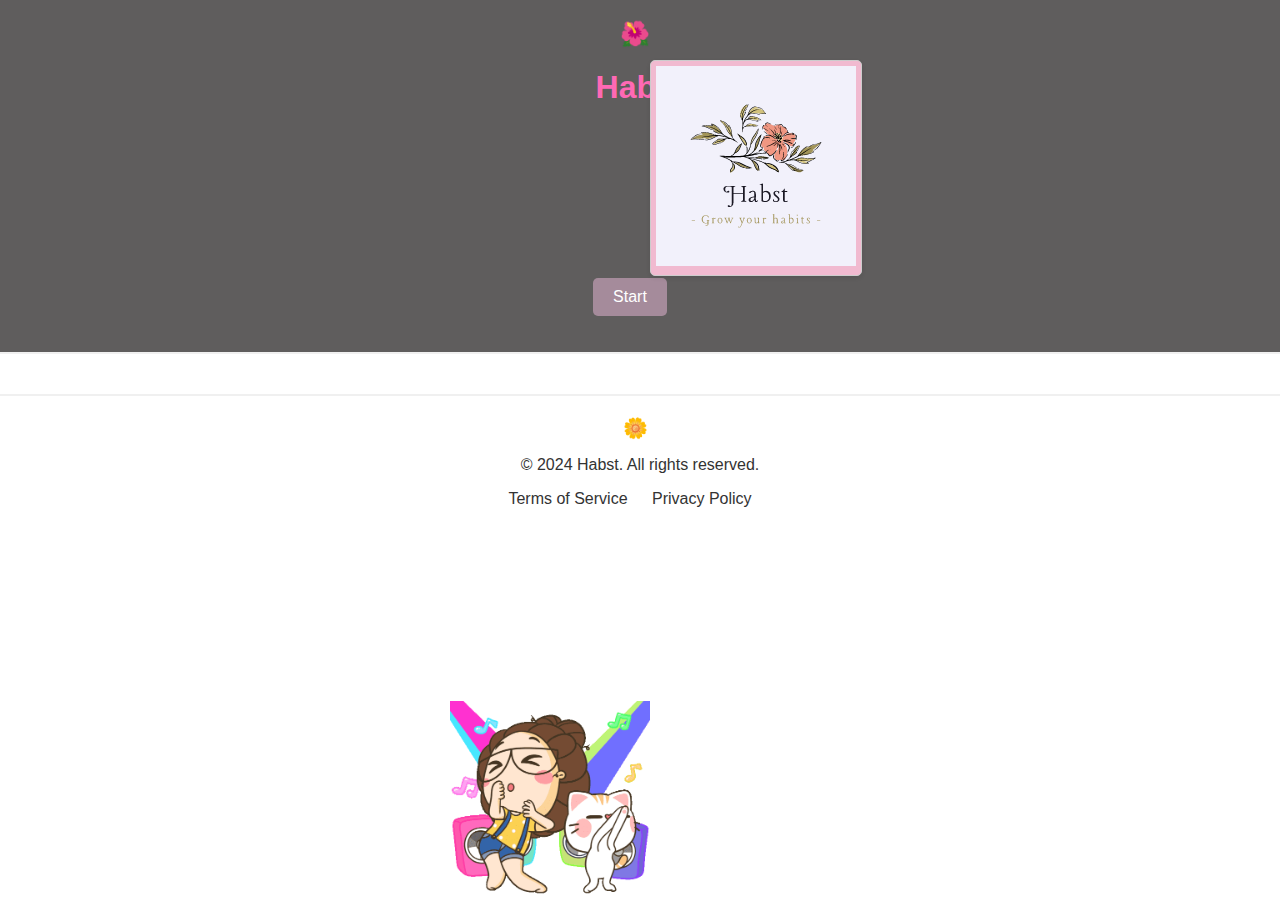
<file: index.html>
<!DOCTYPE html>
<html lang="en">
<head>
    <meta charset="UTF-8">
    <meta name="viewport" content="width=device-width, initial-scale=1.0">
    <title>Habst - Home</title>
    <link rel="stylesheet" href="style.css">
    <link rel="icon" type="image/x-icon" href="favicon.ico">
    <style>
        body, html {
    height: 100%;
    margin: 0;
    overflow: hidden;
}

.container {
    position: relative;
    width: 100%;
    height: 100%;
}

.glow {
    position: absolute;
    top: 0;
    left: 0;
    width: 50px;
    height: 50px;
    border-radius: 50%;
    background-color: rgba(255, 255, 255, 0.5);
    box-shadow: 0 0 20px 10px rgba(255, 255, 255, 0.5);
    pointer-events: none; /* Prevent the glow from interfering with mouse events */
    display: none; /* Hide the glow by default */
}

.arrow {
    position: absolute;
    top: 50%;
    left: 50%;
    width: 100px;
    height: 20px;
    background-color: black;
    transform-origin: 0 50%;
    transform: translate(-50%, -50%) rotate(45deg);
    cursor: pointer;
}

    </style>

</head>
<body>
    <header  class="animated">
        <div class="logo-container">
            <img src="logo cool.png" alt="Habst Logo" class="logo">
        </div>
        <h1>Habst</h1>
        <nav>
            <ul>
                <li><a href="home.html" class="btn">Start</a></li>
                <!-- Add more navigation links as needed -->
            </ul>
        </nav>
    </header>

    <main>
        <!-- Main content goes here -->
         <!-- Animated character -->
    <div class="character">
        <!-- Add your animated character or mascot here -->
        <img src="happy-dance.gif" alt="Animated Character">
    </div>
    </main>

    <footer>
        <p>&copy; 2024 Habst. All rights reserved.</p>
        <nav>
            <ul>
                <li><a href="#">Terms of Service</a></li>
                <li><a href="#">Privacy Policy</a></li>
            </ul>
        </nav>
    </footer>
    <script>
        const container = document.querySelector('.container');
const glow = document.querySelector('.glow');

container.addEventListener('mousemove', (e) => {
    // Update the position of the glow element to follow the mouse cursor
    glow.style.display = 'block';
    glow.style.left = e.pageX - glow.offsetWidth / 2 + 'px';
    glow.style.top = e.pageY - glow.offsetHeight / 2 + 'px';
});

container.addEventListener('mouseleave', () => {
    // Hide the glow element when the mouse leaves the container
    glow.style.display = 'none';
});

    </script>
</body>
</html>
</file>
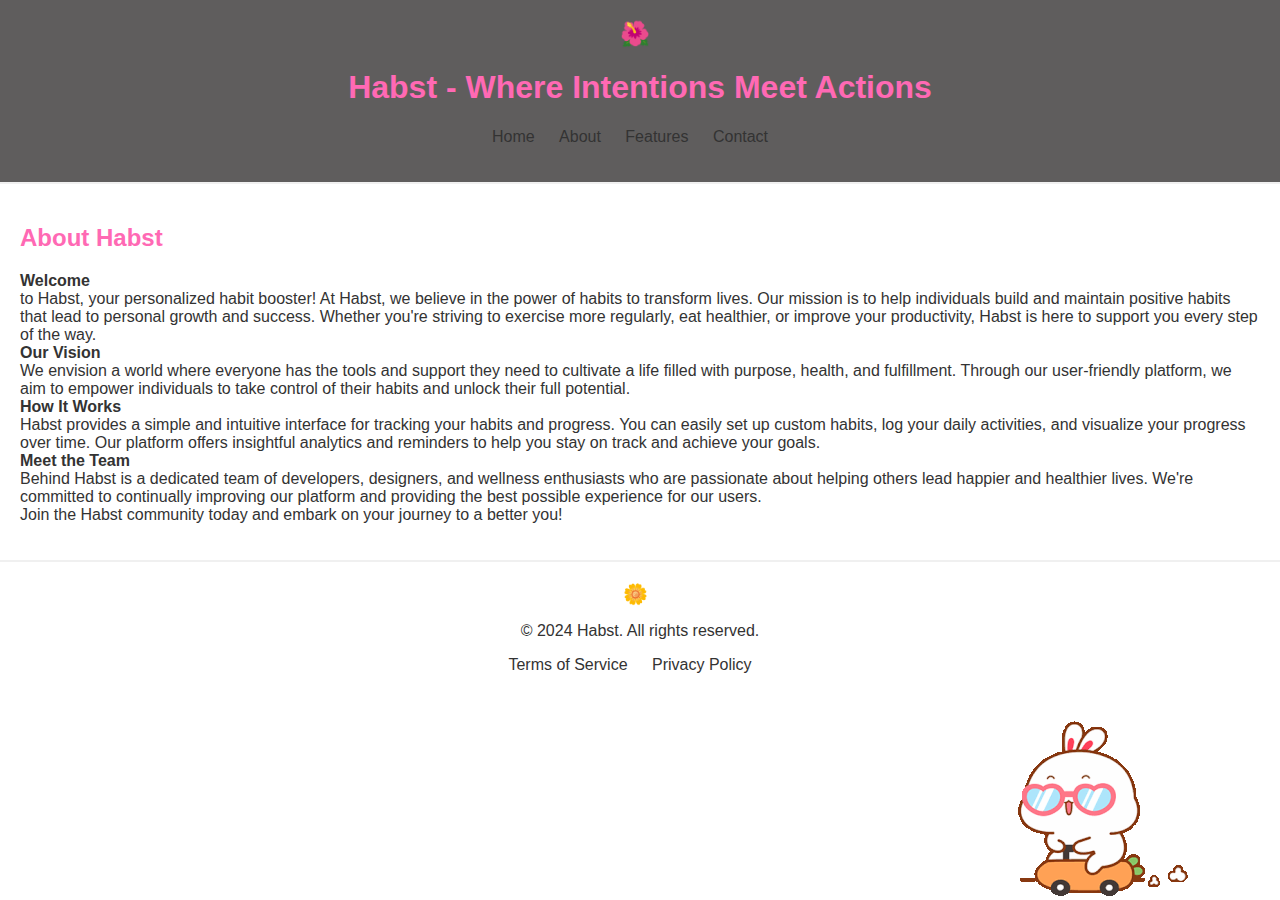
<file: about.html>
<!DOCTYPE html>
<html lang="en">
<head>
    <meta charset="UTF-8">
    <meta name="viewport" content="width=device-width, initial-scale=1.0">
    <title>About - Habst</title>
    <link rel="stylesheet" href="style.css">
</head>
<body>
    <header  class="animated">
        <h1>Habst - Where Intentions Meet Actions</h1>
        <nav>
            <ul>
                <li><a href="home.html">Home</a></li>
                <li><a href="about.html">About</a></li>
                <li><a href="features.html">Features</a></li>
                <li><a href="contact.html">Contact</a></li>
            </ul>
        </nav>
    </header>

    <main>
        <section id="about">
            <h2>About Habst</h2>
            <p> <b>Welcome</b><br> to Habst, your personalized habit booster! 
                
                At Habst, we believe in the power of habits to transform lives.
                 Our mission is to help individuals build and maintain
                 positive habits that lead to personal growth and success.
                  Whether you're striving to exercise more regularly, eat healthier,
                   or improve your productivity, Habst is here to support you every
                    step of the way.<br>
                
                <b> Our Vision</b><br>
                
                We envision a world where everyone has the tools and 
                support they need to cultivate a life filled with purpose,
                 health, and fulfillment. Through our user-friendly
                  platform, we aim to empower individuals to take control
                   of their habits and unlock their full potential.<br>
                
                <b >How It Works  </b> <br>             
                Habst provides a simple and intuitive interface for
                 tracking your habits and progress. You can easily set 
                 up custom habits, log your daily activities, and 
                 visualize your progress over time. Our platform offers 
                 insightful analytics and reminders to help you stay on 
                 track and achieve your goals.<br>
                
                <b> Meet the Team</b><br>
                
                Behind Habst is a dedicated team of developers,
                 designers, and wellness enthusiasts who are passionate
                  about helping others lead happier and healthier lives.
                   We're committed to continually improving our platform 
                   and providing the best possible experience for our 
                   users.<br>
                
                Join the Habst community today and embark on your journey 
                to a better you!
                </p>
        </section>
        <!-- Animated character -->
    <div class="characterc">
        <!-- Add your animated character or mascot here -->
        <img src="cute.gif" alt="Animated Character">
    </div>
    </main>

    <footer>
        <p>&copy; 2024 Habst. All rights reserved.</p>
        <nav>
            <ul>
                <li><a href="#">Terms of Service</a></li>
                <li><a href="#">Privacy Policy</a></li>
            </ul>
        </nav>
    </footer>
</body>
</html>
</file>
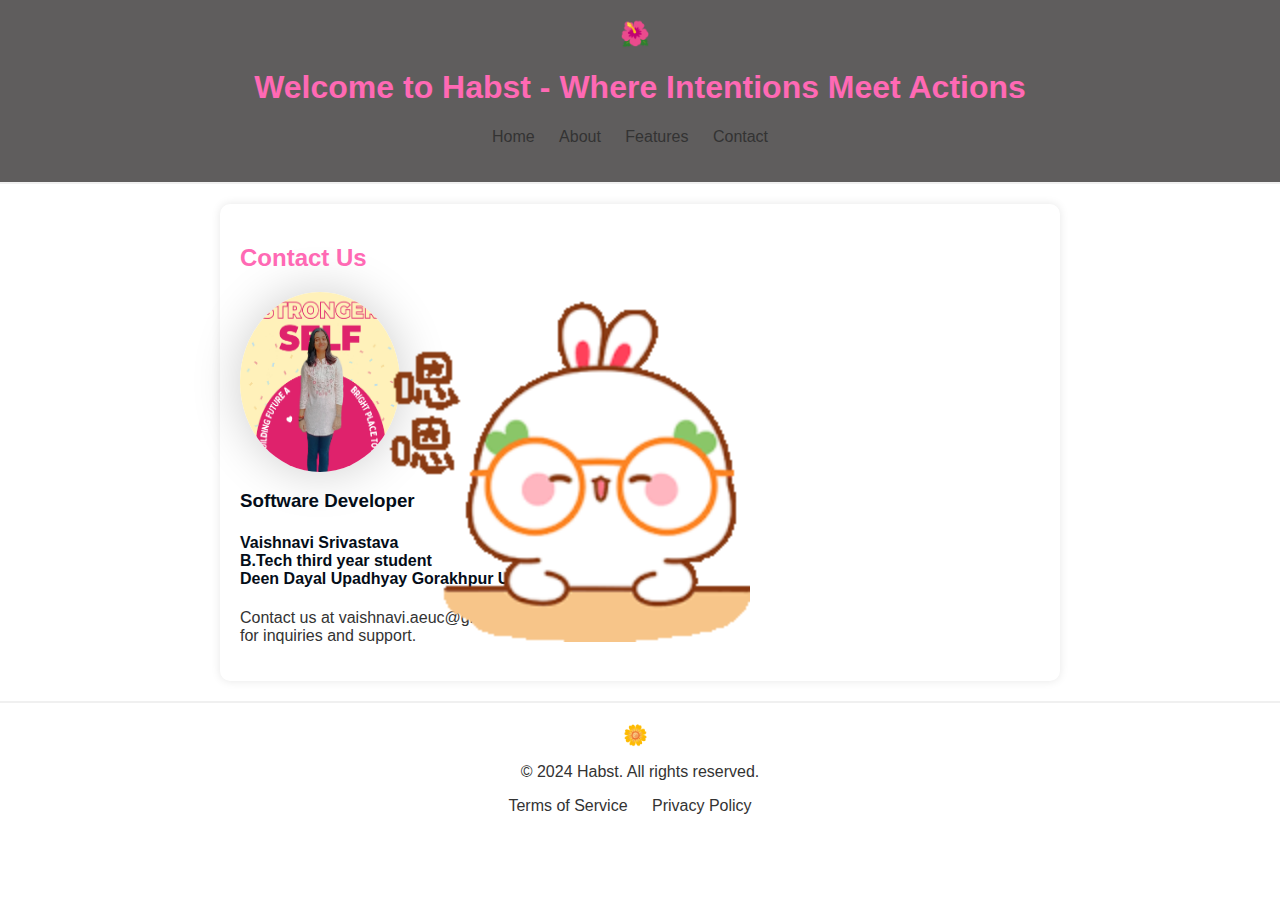
<file: contact.html>
<!DOCTYPE html>
<html lang="en">
<head>
    <meta charset="UTF-8">
    <meta name="viewport" content="width=device-width, initial-scale=1.0">
    <title>Contact - Habst</title>
    <link rel="stylesheet" href="style.css">
</head>
<body>
    <header  class="animated">
        <h1>Welcome to Habst - Where Intentions Meet Actions</h1>
        <nav>
            <ul>
                <li><a href="home.html">Home</a></li>
                <li><a href="about.html">About</a></li>
                <li><a href="features.html">Features</a></li>
                <li><a href="contact.html">Contact</a></li>
            </ul>
        </nav>
    </header>

    <main>
        <div class="container">
            <h2>Contact Us</h2>
            <img src="me.png" alt="Creator" class="creator-image">
            <h3 id="ok">Software Developer</h3>
            <h4 id="ok">Vaishnavi Srivastava<br>B.Tech third year student<br>
                Deen Dayal Upadhyay Gorakhpur University</h4>
            <p>Contact us at vaishnavi.aeuc@gmail.com<br> for inquiries and support.</p>
        </div>

        <!-- Animated character -->
    <div class="characterm">
        <!-- Add your animated character or mascot here -->
        <img src="me.gif" alt="Animated Character">
    </div>
    </main>

    <footer>
        <p>&copy; 2024 Habst. All rights reserved.</p>
        <nav>
            <ul>
                <li><a href="#">Terms of Service</a></li>
                <li><a href="#">Privacy Policy</a></li>
            </ul>
        </nav>
    </footer>
</body>
</html>
</file>
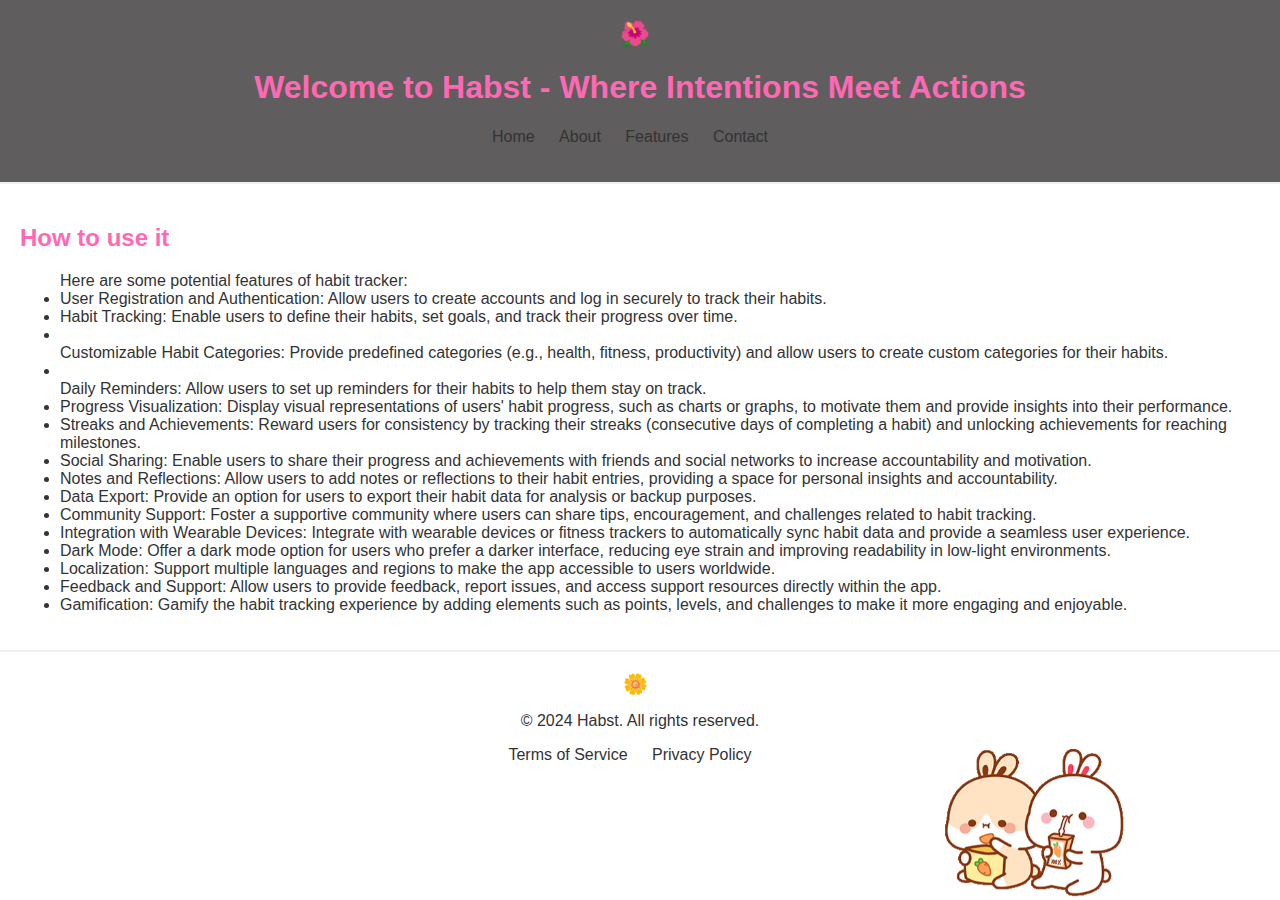
<file: features.html>
<!DOCTYPE html>
<html lang="en">
<head>
    <meta charset="UTF-8">
    <meta name="viewport" content="width=device-width, initial-scale=1.0">
    <title>Features - Habst</title>
    <link rel="stylesheet" href="style.css">
</head>
<body>
    <header  class="animated">
        <h1>Welcome to Habst - Where Intentions Meet Actions</h1>
        <nav>
            <ul>
                <li><a href="home.html">Home</a></li>
                <li><a href="about.html">About</a></li>
                <li><a href="features.html">Features</a></li>
                <li><a href="contact.html">Contact</a></li>
            </ul>
        </nav>
    </header>

    <main>
        <section id="features">
            <h2>How to use it</h2>
            <ul>
                Here are some potential features of habit tracker:

<li>User Registration and Authentication: Allow users to create accounts and log in securely to track their habits.</li>

<li>Habit Tracking: Enable users to define their habits, set goals, and track their progress over time.</li>

<li></li>Customizable Habit Categories: Provide predefined categories (e.g., health, fitness, productivity) and allow users to create custom categories for their habits.

<li></li>Daily Reminders: Allow users to set up reminders for their habits to help them stay on track.

<li>Progress Visualization: Display visual representations of users' habit progress, such as charts or graphs, to motivate them and provide insights into their performance.</li>

<li>Streaks and Achievements: Reward users for consistency by tracking their streaks (consecutive days of completing a habit) and unlocking achievements for reaching milestones.</li>

<li>Social Sharing: Enable users to share their progress and achievements with friends and social networks to increase accountability and motivation.</li>

<li>Notes and Reflections: Allow users to add notes or reflections to their habit entries, providing a space for personal insights and accountability.</li>

<li>Data Export: Provide an option for users to export their habit data for analysis or backup purposes.</li>

<li>Community Support: Foster a supportive community where users can share tips, encouragement, and challenges related to habit tracking.</li>

<li>Integration with Wearable Devices: Integrate with wearable devices or fitness trackers to automatically sync habit data and provide a seamless user experience.</li>

<li>Dark Mode: Offer a dark mode option for users who prefer a darker interface, reducing eye strain and improving readability in low-light environments.</li>

<li>Localization: Support multiple languages and regions to make the app accessible to users worldwide.</li>

<li>Feedback and Support: Allow users to provide feedback, report issues, and access support resources directly within the app.</li>

<li>Gamification: Gamify the habit tracking experience by adding elements such as points, levels, and challenges to make it more engaging and enjoyable.</li>
            </ul>
        </section>

        <!-- Animated character -->
    <div class="characterk">
        <!-- Add your animated character or mascot here -->
        <img src="kut.gif" alt="Animated Character">
    </div>
    </main>

    <footer>
        <p>&copy; 2024 Habst. All rights reserved.</p>
        <nav>
            <ul>
                <li><a href="#">Terms of Service</a></li>
                <li><a href="#">Privacy Policy</a></li>
            </ul>
        </nav>
    </footer>
</body>
</html>
</file>
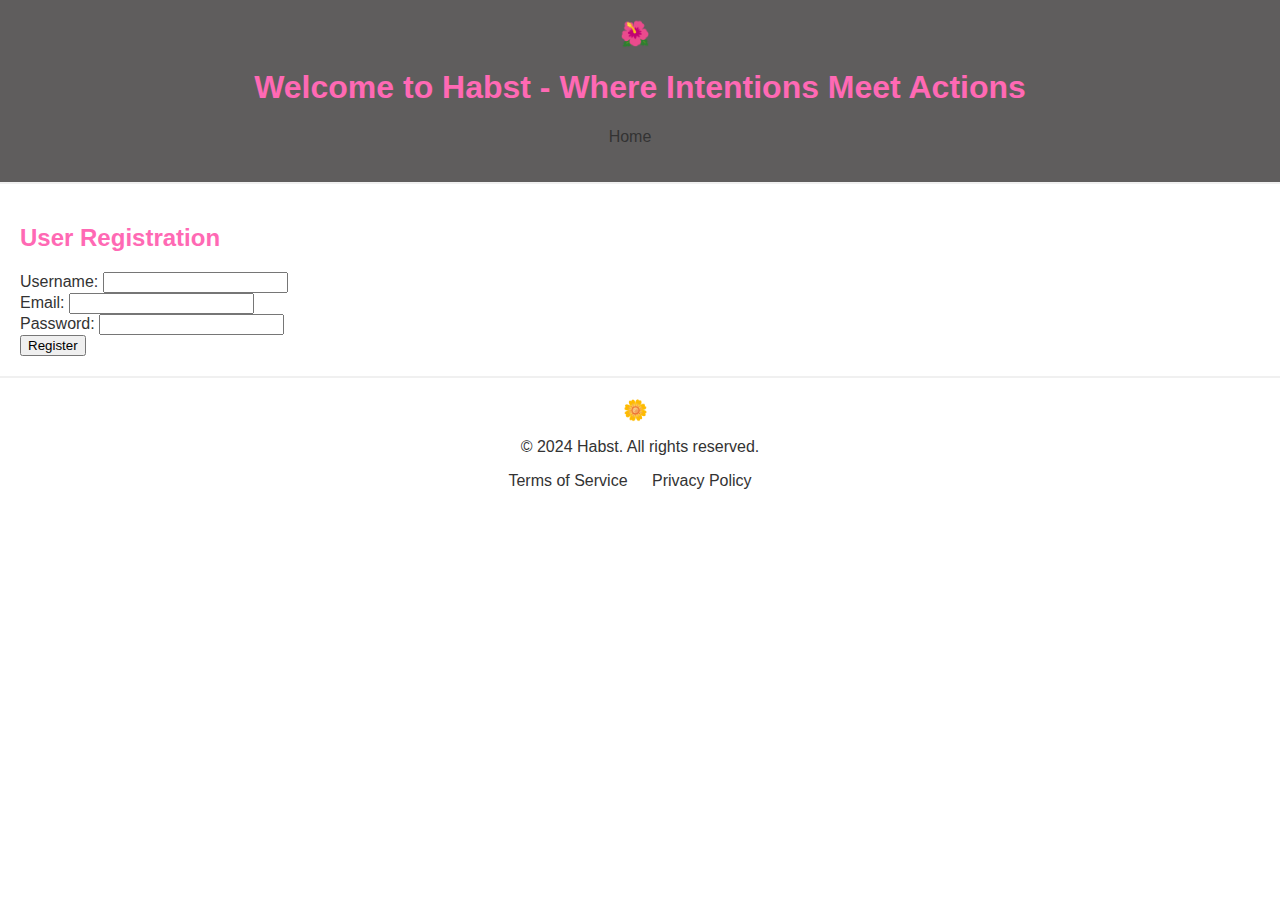
<file: register.html>
<!DOCTYPE html>
<html lang="en">
<head>
    <meta charset="UTF-8">
    <meta name="viewport" content="width=device-width, initial-scale=1.0">
    <title>User Registration - Habst</title>
    <link rel="stylesheet" href="style.css">
</head>
<body>
    <header>
        <h1>Welcome to Habst - Where Intentions Meet Actions</h1>
        <nav>
            <ul>
                <li><a href="home.html">Home</a></li>
                <!-- Add more navigation links as needed -->
            </ul>
        </nav>
    </header>

    <main>
        <section id="registration">
            <h2>User Registration</h2>
            <form id="myForm" action="/register" method="post" onsubmit="return validateForm()">
                <label for="username">Username:</label>
                <input type="text" id="username" name="username" required>
                <span id="usernameError" class="error-message"></span>
                <br>
                <label for="email">Email:</label>
                <input type="email" id="email" name="email" required>
                <span id="emailError" class="error-message"></span>
                <br>
                <label for="username">Password:</label>
                <input type="password" id="password" name="password" required>
                <span id="passwordError" class="error-message"></span>
                <br>
                <button type="submit">Register</button>
            </form>
        
            <script>
                function validateForm() {
                    // Get form inputs
                    var username = document.getElementById('username').value;
                    var email = document.getElementById('email').value;
        
                    // Validate username (example: must be at least 5 characters)
                    if (username.length < 5) {
                        document.getElementById('usernameError').innerHTML = 'Username must be at least 5 characters';
                        return false; // Prevent form submission
                    } else {
                        document.getElementById('usernameError').innerHTML = '';
                    }
        
                    // Validate email (example: must contain @ symbol)
                    if (!email.includes('@')) {
                        document.getElementById('emailError').innerHTML = 'Invalid email address';
                        return false; // Prevent form submission
                    } else {
                        document.getElementById('emailError').innerHTML = '';
                    }
        
                    // Form is valid, allow submission
                    return true;
                }
            </script>
        </section>
    </main>

    <footer>
        <p>&copy; 2024 Habst. All rights reserved.</p>
        <nav>
            <ul>
                <li><a href="#">Terms of Service</a></li>
                <li><a href="#">Privacy Policy</a></li>
            </ul>
        </nav>
    </footer>
</body>
</html>
</file>
<file: style.css>
body {
    font-family: 'Comic Sans MS', cursive, sans-serif;
    color: #333;
    margin: 0;
    padding: 0;
    background-image: url("C:/Xamppp/htdocs/web app 1/bg.png"); /* Replace 'background-image.jpg' with the path to your background image */
    background-size: cover;
    background-position: center;
}

header {
    background-color: rgba(55, 53, 53, 0.8);
    padding: 20px;
    text-align: center;
    border-bottom: 2px solid #f0f0f0;
}

/* Add flower symbols to the header */
header::before {
    content: "\1F33A";
    font-size: 24px;
    margin-right: 10px;
}

main {
    padding: 20px;
}

h1, h2, h3, h4 {
    color: #ff69b4;
}

nav ul {
    list-style-type: none;
    padding: 0;
    text-align: center;
}

nav ul li {
    display: inline;
    margin-right: 20px;
}

nav ul li a {
    text-decoration: none;
    color: #333;
    transition: color 0.3s ease;
}

nav ul li a:hover {
    color: #ff69b4;
}

.top{
    width: auto;
    height: auto;
}

 /* Styles for animated character */
 .character {
    position: fixed;
    bottom: 0;
    left: 43%;
    transform: translateX(-50%);
    animation: bounce 2s infinite alternate; /* Example animation */
}

/* Keyframes for character animation */
@keyframes bounce {
    0% { transform: translateY(0); }
    100% { transform: translateY(-20px); }
}

/* Styles to adjust size of animated character */
.character img {
    width: 200px; /* Adjust width as needed */
    height: auto; /* Maintain aspect ratio */
}

/* Styles for animated character */
.characterc {
    position: fixed;
    bottom: 0;
    left: 85%;
    transform: translateX(-50%);
    animation: bounce 2s infinite alternate; /* Example animation */
}

/* Keyframes for character animation */
@keyframes bounce {
    0% { transform: translateY(0); }
    350% { transform: translateY(-20px); }
}

/* Styles to adjust size of animated character */
.characterc img {
    width: 200px; /* Adjust width as needed */
    height: auto; /* Maintain aspect ratio */
}

/* Styles for animated character */
.characterk {
    position: fixed;
    bottom: 0;
    left: 80%;
    transform: translateX(-50%);
    animation: bounce 2s infinite alternate; /* Example animation */
}

/* Keyframes for character animation */
@keyframes bounce {
    0% { transform: translateY(0); }
    150% { transform: translateY(-20px); }
}

/* Styles to adjust size of animated character */
.characterk img {
    width: 200px; /* Adjust width as needed */
    height: auto; /* Maintain aspect ratio */
}

 /* Styles for animated character */
 .characterm {
    position: fixed;
    top: 30%;
    left: 43%;
    transform: translateX(-50%);
    animation: bounce 2s infinite alternate; /* Example animation */
}

/* Keyframes for character animation */
@keyframes bounce {
    0% { transform: translateY(0); }
    100% { transform: translateY(-20px); }
}

/* Styles to adjust size of animated character */
.characterm img {
    width: 400px; /* Adjust width as needed */
    height: auto; /* Maintain aspect ratio */
}

footer {
    background-color: rgba(255, 255, 255, 0.8);
    padding: 20px;
    text-align: center;
    border-top: 2px solid #f0f0f0;
}

/* Add flower symbols to the footer */
footer::before {
    content: "\1F33C";
    font-size: 20px;
    margin-right: 10px;
}

/* Style for the home section */
#home {
    text-align: center;
    padding: 20px;
    background-color: rgba(255, 255, 255, 0.8);
    border-radius: 10px;
    box-shadow: 0 0 10px rgba(0, 0, 0, 0.1);
    margin-bottom: 120px;
}

/* Button styles */
.button-blue {
    background-color:#a58b9b;
    color: rgb(255, 255, 255);
    padding: 10px 20px;
    border: none;
    border-radius: 5px;
    cursor: pointer;
    text-decoration: none;
    font-family: 'Comic Sans MS', cursive, sans-serif;
}

.button-blue:hover {
    background-color: #0f1010;
    color: rgb(231, 70, 174);
}

.black-button {
    background-color:#a58b9b;
    color: rgb(255, 255, 255);
    padding: 10px 20px;
    border: none;
    border-radius: 5px;
    cursor: pointer;
    text-decoration: none;
    font-family: 'Comic Sans MS', cursive, sans-serif;
}

.black-button:hover {
    background-color: #0f1010;
    color: rgb(231, 70, 174);
}

/* Logo styles */
.logo-container {
    position: fixed;
    top: 60px; /* Adjust top position */
    left: 650px; /* Adjust left position */
    padding: 5px;
    background-color: #f1bad0; /* Add a background color */
    border: 1px solid #ccc; /* Add a border */
    border-radius: 5px; /* Round the corners */
    box-shadow: 0 2px 4px rgba(0, 0, 0, 0.1); /* Add a box shadow */
}

.logo {
    width: auto; /* Adjust the width as needed */
    height: auto; /* Maintain aspect ratio */
}

/* Button styles */
.btn {
    display: inline-block;
    padding: 10px 20px;
    background-color: #a58b9b; /* Button background color */
    color: #fff; /* Button text color */
    text-decoration: none;
    border-radius: 5px;
    margin-top: 150px;
    font-family: 'Comic Sans MS', cursive, sans-serif;
    transition: background-color 0.3s ease; /* Smooth transition effect */
}

.btn:hover {
    background-color: #040d18; /* Button background color on hover */
}

 /* CSS for calendar */
  .calendar {
    font-family: Arial, sans-serif;
    border-collapse: collapse;
    width: 50%;
    float: left;
}
.calendar th, .calendar td {
    border: 1px solid #f6e8e8;
    padding: 8px;
    text-align: center;
}
.calendar th {
    background-color: #f2f2f2;
}
.calendar td {
    cursor: pointer;
}
.calendar td:hover {
    background-color: #f9f9f9;
}

/* CSS for habits and notes */
.list-box {
    width: 50%; /* Adjusted width for the merged list */
    float: left;
    padding: 10px;
    box-sizing: border-box;
}
.list-box h2 {
    text-align: center;
}
.list {
    list-style-type: none;
    padding: 0;
}
.list li {
    margin-bottom: 5px;
    position: relative; /* Position relative for absolute positioning of clear button */
}
.list input {
    width: calc(100% - 20px); /* Adjusted width for input to accommodate button */
    padding: 5px;
    box-sizing: border-box;
}
.list button {
    width: 20px; /* Width of clear button */
    height: 20px; /* Height of clear button */
    padding: 0; /* Remove padding */
    background-color: #dc3545; /* Red color for clear button */
    color: white;
    border: none;
    border-radius: 50%; /* Make button circular */
    cursor: pointer;
    position: absolute; /* Position absolute for clear button */
    top: 0;
    right: 0;
    display: none; /* Hide button by default */
}
.list li:hover button {
    display: block; /* Show button on hover */
}
.list button.clear {
    background-color: #dc3545; /* Red color for clear button */
    width: 50px;
}
 /* CSS for habit colors */
 .habit-color {
    width: 20px;
    height: 20px;
    display: inline-block;
    margin-right: 5px;
    border-radius: 50%;
}
.container {
    max-width: 800px;
    margin: 0 auto;
    padding: 20px;
    background-color: #fff;
    border-radius: 10px;
    box-shadow: 0 0 10px rgba(0, 0, 0, 0.1);
}
h1 {
    text-align: center;
}
.creator-image {
    display: block;
    margin: 20px 100 20px 50px;
    width: 160px; /* Adjust the width */
    height: 180px; /* Adjust the height */
    border-radius: 50%;
    box-shadow: 0 0 50px rgba(0, 0, 0, 0.2);
}
#ok {
    color: #040d18;
    text-shadow: #333;
}
.main {
    margin: -100px;
}

 /* Define CSS animation */
 @keyframes fadeInUp {
    0% {
        opacity: 0;
        transform: translateY(20px);
    }
    100% {
        opacity: 1;
        transform: translateY(0);
    }
}

/* Apply animation to elements with class "animated" */
.animated {
    animation: fadeInUp 1s ease-out;
}

/* Define CSS animation */
@keyframes bounce {
    0% {
        transform: translateY(0);
    }
    50% {
        transform: translateY(-10px);
    }
    100% {
        transform: translateY(0);
    }
}

/* Apply animation to each letter */
.animated-word {
    display: inline-block;
}

.animated-word::before,
.animated-word::after {
    display: inline-block;
    content: attr(data-text);
    animation: bounce 1s infinite;
}

/* Adjust animation delay for each letter */
.animated-word::before {
    animation-delay: 0.1s; /* Adjust delay for first letter */
}

.animated-word::after {
    animation-delay: 0.2s; /* Adjust delay for last letter */
}
</file>
